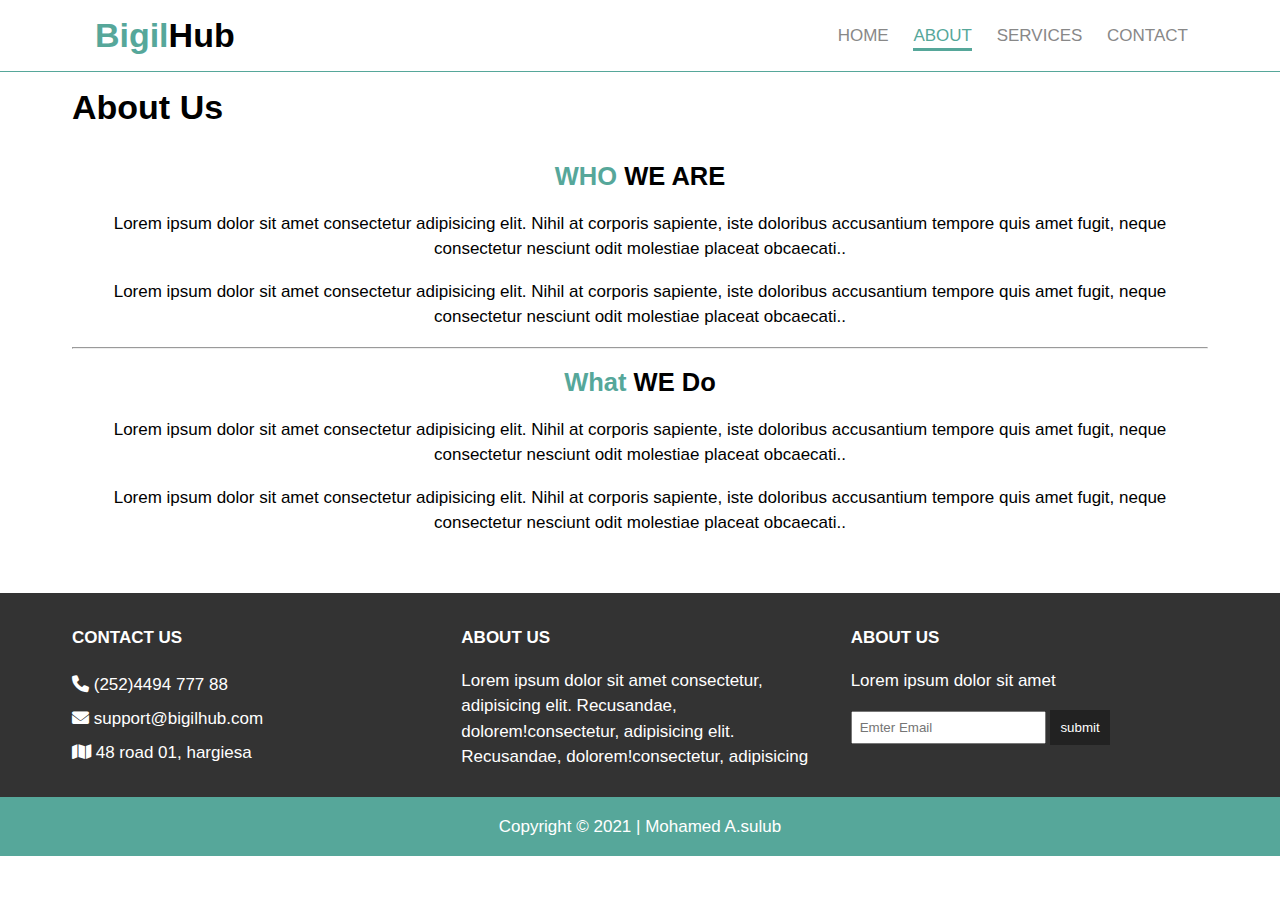
<file: about.html>
<!DOCTYPE html>
<html lang="en">
  <head>
    <meta charset="UTF-8" />
    <meta http-equiv="X-UA-Compatible" content="IE=edge" />
    <meta name="viewport" content="width=device-width, initial-scale=1.0" />
    <title>BigilHub|About</title>
    <!--links-->
    <link rel="stylesheet" href="css/flexboxgrid.css" />
    <link rel="stylesheet" href="css/style.css" />
    <link rel="stylesheet" href="css/all.css" />
  </head>
  <body>
    <!--HEADER-->
    <header id="main-header">
      <div class="container">
        <div class="row end-sm end-md end-lg  center-xs middle-xs middle-sm middle-md middle-lg">
          <div class="col-xs-12 col-sm-2 col-md-2 col-lg-2">
            <h1><span class="primary-text">Bigil</span>Hub</h1>
          </div>
          <div class="col-xs-12 col-sm-10 col-md-10 col-lg-10">
            <nav id="navbar">
              <ul>
                <li ><a href="index.html">Home</a></li>
                <li class="current"><a href="about.html">About</a></li>
                <li><a href="services.html">services</a></li>
                <li><a href="contact.html">Contact</a></li>
              </ul>
            </nav>
          </div>
        </div>
      </div>
    </header>
    <!--SUBHEADER-->
    <section id="subheader">
        <div class="container">
            <div class="row">
                <div class="col-xs-12 col-sm-12 col-md-12 col-lg-12">
                    <h1>About Us </h1>
                </div>
            </div>
        </div>
    </section>
    <!--MAIN PAGE-->
    <section id="page" class="about">
        <div class="container">
            <div class="row center-xs center-sm center-md center-lg">
                <div class="col-xs-12 col-sm-12 col-md-12 col-lg-12">
                    <h2><span class="primary-text">WHO</span>  WE ARE</h2>
                    <p>Lorem ipsum dolor sit amet consectetur adipisicing elit. Nihil at corporis sapiente, 
                        iste doloribus accusantium tempore quis amet fugit, neque consectetur nesciunt odit
                         molestiae placeat obcaecati..</p>
                     <p>Lorem ipsum dolor sit amet consectetur adipisicing elit. Nihil at corporis sapiente, 
                            iste doloribus accusantium tempore quis amet fugit, neque consectetur nesciunt odit
                             molestiae placeat obcaecati..</p>
                    <hr>
                    <h2><span class="primary-text">What</span>  WE Do</h2>
                    <p>Lorem ipsum dolor sit amet consectetur adipisicing elit. Nihil at corporis sapiente, 
                        iste doloribus accusantium tempore quis amet fugit, neque consectetur nesciunt odit
                         molestiae placeat obcaecati..</p>
                         <p>Lorem ipsum dolor sit amet consectetur adipisicing elit. Nihil at corporis sapiente, 
                            iste doloribus accusantium tempore quis amet fugit, neque consectetur nesciunt odit
                             molestiae placeat obcaecati..</p>        
                </div>
            </div>
            
        </div>
    </section>

    <!--Company-->
     <section id="company">
      <div class="container">
        <div class="row">
         <div class="col-xs-12 col-sm-4 col-md-4 col-lg-4">
           <h4> contact us</h4>
           <ul>
             <li><i class="fa fa-phone"></i> (252)4494 777 88</li>
             <li><i class="fa fa-envelope"></i> support@bigilhub.com</li>
             <li><i class="fa fa-map"></i> 48 road 01, hargiesa</li>
           </ul>
         </div> 
         <!--2-->
         <div class="col-xs-12 col-sm-4 col-md-4 col-lg-4">
          <h4> about us</h4>
          <p>Lorem ipsum dolor sit amet 
            consectetur, adipisicing elit. 
            Recusandae, dolorem!consectetur, adipisicing
            elit. 
            Recusandae, dolorem!consectetur, adipisicing</p>
          </div> 
          <!--2-->
         <div class="col-xs-12 col-sm-4 col-md-4 col-lg-4">
          <h4> about us</h4>
          <p>Lorem ipsum dolor sit amet </p>
          <form>
           <input type="text" name="email" placeholder="Emter Email"> 
           <button type="submit" name="button ">submit</button>
          </form>
        </div> 
        </div>
      </div>
     </section>
     <!--Footer--> 
     <footer id="main-footer">
       <div class="container">
         <div class="row center-xs center-sm center-md center-lg">
           <div class="col-xs-12 col-sm-12 col-md-12 col-lg-12">
            <p>Copyright &copy; 2021 | Mohamed A.sulub</p>

           </div>
         </div>
       </div>

     </footer>
  </body>
</html>
</file>
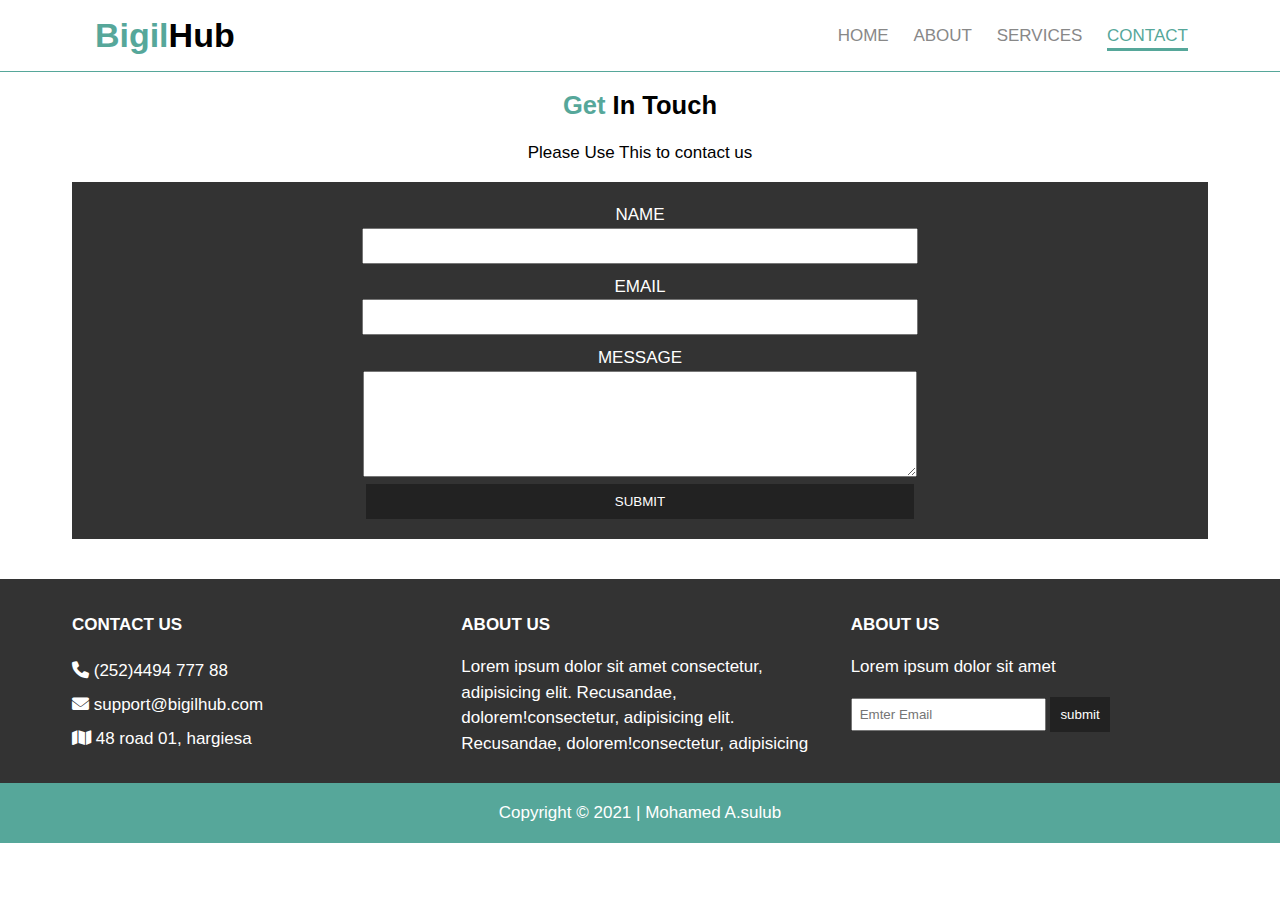
<file: contact.html>
<!DOCTYPE html>
<html lang="en">
  <head>
    <meta charset="UTF-8" />
    <meta http-equiv="X-UA-Compatible" content="IE=edge" />
    <meta name="viewport" content="width=device-width, initial-scale=1.0" />
    <title>BigilHub| Contact</title>
    <!--links-->
    <link rel="stylesheet" href="css/flexboxgrid.css" />
    <link rel="stylesheet" href="css/style.css" />
    <link rel="stylesheet" href="css/all.css" />
  </head>
  <body>
    <!--HEADER-->
    <header id="main-header">
      <div class="container">
        <div class="row end-sm end-md end-lg center-xs  middle-xs middle-sm middle-md middle-lg">
          <div class="col-xs-12 col-sm-2 col-md-2 col-lg-2">
            <h1><span class="primary-text">Bigil</span>Hub</h1>
          </div>
          <div class="col-xs-12 col-sm-10 col-md-10 col-lg-10">
            <nav id="navbar">
              <ul>
                <li ><a href="index.html">Home</a></li>
                <li ><a href="about.html">About</a></li>
                <li ><a href="services.html">services</a></li>
                <li class="current"> <a href="contact.html">Contact</a></li>
              </ul>
            </nav>
          </div>
        </div>
      </div>
    </header>
     <!--MAIN PAGE-->
    <section id="page" class="contact">
        <div class="container">
            <div class="row center-xs center-sm center-md center-lg">
                <div class="col-xs-12 col-sm-12 col-md-12 col-lg-12">
                  <h2><span class="primary-text">Get</span> In Touch</h2> 
                  <p>Please Use This to contact us</p>
                  <form >
                    <div>
                        <label for="name">Name</label><br>
                        <input type="text" name="name">
                    </div>
                    <div>
                        <label for="Email">Email</label><br>
                        <input type="text" name="email">
                    </div>
                    <div>
                        <label for="message">Message</label><br>
                        <textarea name="message"></textarea>
                    </div>
                    <button type="submit" name="button">SUBMIT</button>
                  </form>
                </div>
            </div>
            
        </div>
    </section>

    <!--Company-->
     <section id="company">
      <div class="container">
        <div class="row">
         <div class="col-xs-12 col-sm-4 col-md-4 col-lg-4">
           <h4> contact us</h4>
           <ul>
            <li><i class="fa fa-phone"></i> (252)4494 777 88</li>
            <li><i class="fa fa-envelope"></i> support@bigilhub.com</li>
            <li><i class="fa fa-map"></i> 48 road 01, hargiesa</li>
           </ul>
         </div> 
         <!--2-->
         <div class="col-xs-12 col-sm-4 col-md-4 col-lg-4">
          <h4> about us</h4>
          <p>Lorem ipsum dolor sit amet 
            consectetur, adipisicing elit. 
            Recusandae, dolorem!consectetur, adipisicing
            elit. 
            Recusandae, dolorem!consectetur, adipisicing</p>
          </div> 
          <!--2-->
         <div class="col-xs-12 col-sm-4 col-md-4 col-lg-4">
          <h4> about us</h4>
          <p>Lorem ipsum dolor sit amet </p>
          <form>
           <input type="text" name="email" placeholder="Emter Email"> 
           <button type="submit" name="button ">submit</button>
          </form>
        </div> 
        </div>
      </div>
     </section>
     <!--Footer--> 
     <footer id="main-footer">
       <div class="container">
         <div class="row center-xs center-sm center-md center-lg">
           <div class="col-xs-12 col-sm-12 col-md-12 col-lg-12">
            <p>Copyright &copy; 2021 | Mohamed A.sulub</p>

           </div>
         </div>
       </div>

     </footer>
  </body>
</html>
</file>
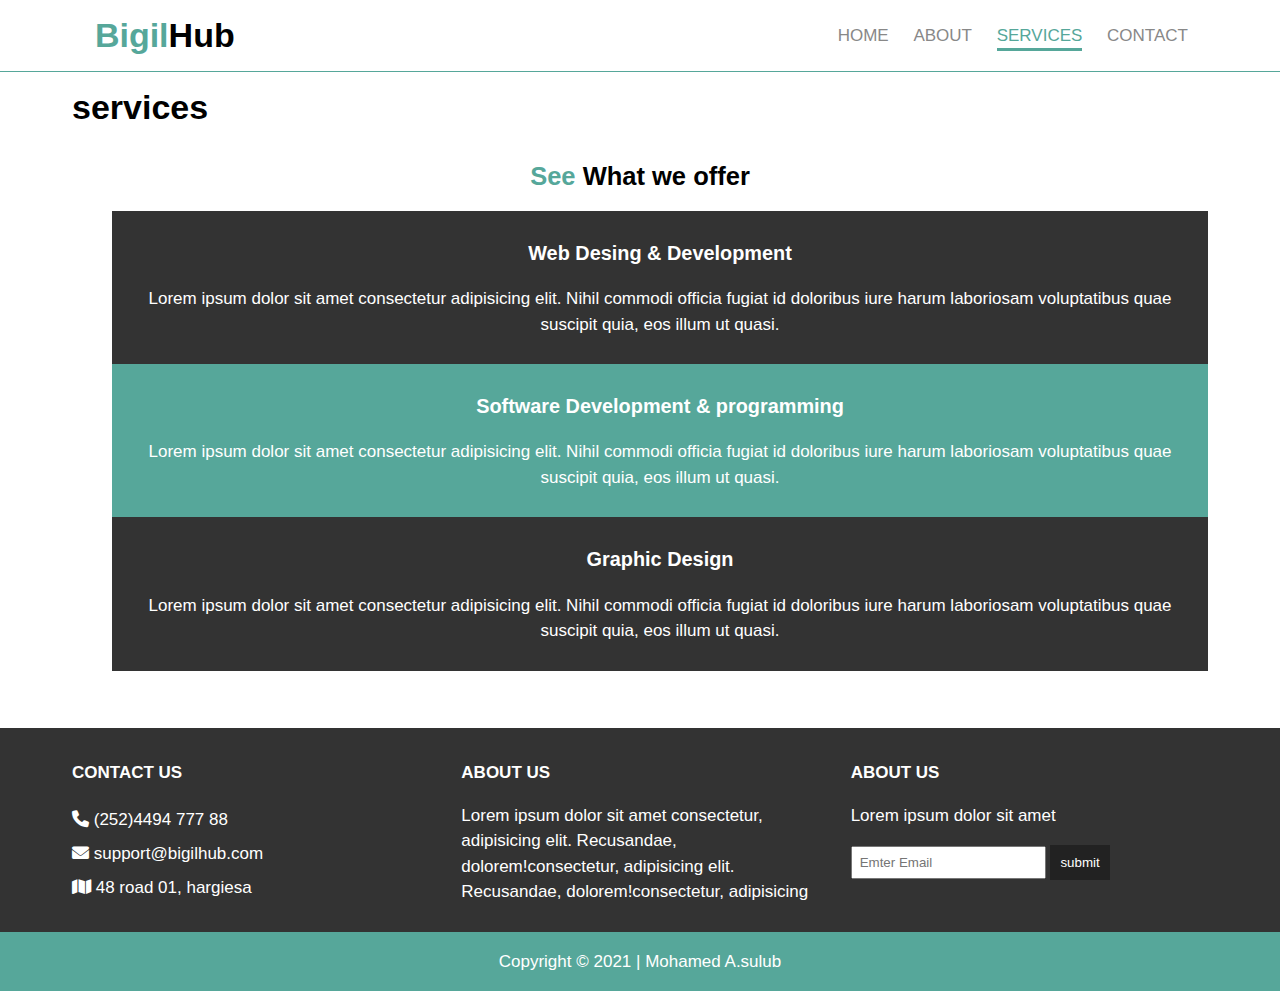
<file: services.html>
<!DOCTYPE html>
<html lang="en">
  <head>
    <meta charset="UTF-8" />
    <meta http-equiv="X-UA-Compatible" content="IE=edge" />
    <meta name="viewport" content="width=device-width, initial-scale=1.0" />
    <title>BigilHub|services</title>
    <!--links-->
    <link rel="stylesheet" href="css/flexboxgrid.css" />
    <link rel="stylesheet" href="css/style.css" />
    <link rel="stylesheet" href="css/all.css" />
  </head>
  <body>
    <!--HEADER-->
    <header id="main-header">
      <div class="container">
        <div class="row end-sm end-md end-lg  center-xs middle-xs middle-sm middle-md middle-lg">
          <div class="col-xs-12 col-sm-2 col-md-2 col-lg-2">
            <h1><span class="primary-text">Bigil</span>Hub</h1>
          </div>
          <div class="col-xs-12 col-sm-10 col-md-10 col-lg-10">
            <nav id="navbar">
              <ul>
                <li ><a href="index.html">Home</a></li>
                <li ><a href="about.html">About</a></li>
                <li class="current"><a href="services.html">services</a></li>
                <li><a href="contact.html">Contact</a></li>
              </ul>
            </nav>
          </div>
        </div>
      </div>
    </header>
  
    
    <!--MAIN PAGE-->
    <!--SUBHEADER-->
    <section id="subheader">
        <div class="container">
            <div class="row">
                <div class="col-xs-12 col-sm-12 col-md-12 col-lg-12">
                    <h1>services </h1>
                </div>
            </div>
        </div>
    </section>
    <!--MAIN PAGE-->
    <section id="page" class="services">
        <div class="container">
            <div class="row center-xs center-sm center-md center-lg">
                <div class="col-xs-12 col-sm-12 col-md-12 col-lg-12">
                  <h2><span class="primary-text">See</span> What we offer</h2> 
                  <ul>
                      <li>
                          <h3>Web Desing & Development</h3>
                          <p>Lorem ipsum dolor sit amet consectetur adipisicing elit. Nihil commodi officia fugiat id doloribus iure harum 
                            laboriosam voluptatibus quae suscipit quia, eos illum ut quasi.</p>
                      </li>
                      <li>
                        <h3>Software Development & programming</h3>
                        <p>Lorem ipsum dolor sit amet consectetur adipisicing elit. Nihil commodi officia fugiat id doloribus iure harum 
                          laboriosam voluptatibus quae suscipit quia, eos illum ut quasi.</p>
                    </li>
                    <li>
                        <h3>Graphic Design</h3>
                        <p>Lorem ipsum dolor sit amet consectetur adipisicing elit. Nihil commodi officia fugiat id doloribus iure harum 
                          laboriosam voluptatibus quae suscipit quia, eos illum ut quasi.</p>
                    </li>
                  </ul>    
                </div>
            </div>
            
        </div>
    </section>

    <!--Company-->
     <section id="company">
      <div class="container">
        <div class="row">
         <div class="col-xs-12 col-sm-4 col-md-4 col-lg-4">
           <h4> contact us</h4>
           <ul>
            <li><i class="fa fa-phone"></i> (252)4494 777 88</li>
            <li><i class="fa fa-envelope"></i> support@bigilhub.com</li>
            <li><i class="fa fa-map"></i> 48 road 01, hargiesa</li>
           </ul>
         </div> 
         <!--2-->
         <div class="col-xs-12 col-sm-4 col-md-4 col-lg-4">
          <h4> about us</h4>
          <p>Lorem ipsum dolor sit amet 
            consectetur, adipisicing elit. 
            Recusandae, dolorem!consectetur, adipisicing
            elit. 
            Recusandae, dolorem!consectetur, adipisicing</p>
          </div> 
          <!--2-->
         <div class="col-xs-12 col-sm-4 col-md-4 col-lg-4">
          <h4> about us</h4>
          <p>Lorem ipsum dolor sit amet </p>
          <form>
           <input type="text" name="email" placeholder="Emter Email"> 
           <button type="submit" name="button ">submit</button>
          </form>
        </div> 
        </div>
      </div>
     </section>
     <!--Footer--> 
     <footer id="main-footer">
       <div class="container">
         <div class="row center-xs center-sm center-md center-lg">
           <div class="col-xs-12 col-sm-12 col-md-12 col-lg-12">
            <p>Copyright &copy; 2021 | Mohamed A.sulub</p>

           </div>
         </div>
       </div>

     </footer>
  </body>
</html>
</file>
<file: css/flexboxgrid.css>
/* Uncomment and set these variables to customize the grid. */

.container-fluid {
  margin-right: auto;
  margin-left: auto;
  padding-right: 2rem;
  padding-left: 2rem;
}

.row {
  box-sizing: border-box;
  display: -ms-flexbox;
  display: -webkit-box;
  display: flex;
  -ms-flex: 0 1 auto;
  -webkit-box-flex: 0;
  flex: 0 1 auto;
  -ms-flex-direction: row;
  -webkit-box-orient: horizontal;
  -webkit-box-direction: normal;
  flex-direction: row;
  -ms-flex-wrap: wrap;
  flex-wrap: wrap;
  margin-right: -1rem;
  margin-left: -1rem;
}

.row.reverse {
  -ms-flex-direction: row-reverse;
  -webkit-box-orient: horizontal;
  -webkit-box-direction: reverse;
  flex-direction: row-reverse;
}

.col.reverse {
  -ms-flex-direction: column-reverse;
  -webkit-box-orient: vertical;
  -webkit-box-direction: reverse;
  flex-direction: column-reverse;
}

.col-xs,
.col-xs-1,
.col-xs-2,
.col-xs-3,
.col-xs-4,
.col-xs-5,
.col-xs-6,
.col-xs-7,
.col-xs-8,
.col-xs-9,
.col-xs-10,
.col-xs-11,
.col-xs-12 {
  box-sizing: border-box;
  -ms-flex: 0 0 auto;
  -webkit-box-flex: 0;
  flex: 0 0 auto;
  padding-right: 1rem;
  padding-left: 1rem;
}

.col-xs {
  -webkit-flex-grow: 1;
  -ms-flex-positive: 1;
  -webkit-box-flex: 1;
  flex-grow: 1;
  -ms-flex-preferred-size: 0;
  flex-basis: 0;
  max-width: 100%;
}

.col-xs-1 {
  -ms-flex-preferred-size: 8.333%;
  flex-basis: 8.333%;
  max-width: 8.333%;
}

.col-xs-2 {
  -ms-flex-preferred-size: 16.667%;
  flex-basis: 16.667%;
  max-width: 16.667%;
}

.col-xs-3 {
  -ms-flex-preferred-size: 25%;
  flex-basis: 25%;
  max-width: 25%;
}

.col-xs-4 {
  -ms-flex-preferred-size: 33.333%;
  flex-basis: 33.333%;
  max-width: 33.333%;
}

.col-xs-5 {
  -ms-flex-preferred-size: 41.667%;
  flex-basis: 41.667%;
  max-width: 41.667%;
}

.col-xs-6 {
  -ms-flex-preferred-size: 50%;
  flex-basis: 50%;
  max-width: 50%;
}

.col-xs-7 {
  -ms-flex-preferred-size: 58.333%;
  flex-basis: 58.333%;
  max-width: 58.333%;
}

.col-xs-8 {
  -ms-flex-preferred-size: 66.667%;
  flex-basis: 66.667%;
  max-width: 66.667%;
}

.col-xs-9 {
  -ms-flex-preferred-size: 75%;
  flex-basis: 75%;
  max-width: 75%;
}

.col-xs-10 {
  -ms-flex-preferred-size: 83.333%;
  flex-basis: 83.333%;
  max-width: 83.333%;
}

.col-xs-11 {
  -ms-flex-preferred-size: 91.667%;
  flex-basis: 91.667%;
  max-width: 91.667%;
}

.col-xs-12 {
  -ms-flex-preferred-size: 100%;
  flex-basis: 100%;
  max-width: 100%;
}

.col-xs-offset-1 {
  margin-left: 8.333%;
}

.col-xs-offset-2 {
  margin-left: 16.667%;
}

.col-xs-offset-3 {
  margin-left: 25%;
}

.col-xs-offset-4 {
  margin-left: 33.333%;
}

.col-xs-offset-5 {
  margin-left: 41.667%;
}

.col-xs-offset-6 {
  margin-left: 50%;
}

.col-xs-offset-7 {
  margin-left: 58.333%;
}

.col-xs-offset-8 {
  margin-left: 66.667%;
}

.col-xs-offset-9 {
  margin-left: 75%;
}

.col-xs-offset-10 {
  margin-left: 83.333%;
}

.col-xs-offset-11 {
  margin-left: 91.667%;
}

.start-xs {
  -ms-flex-pack: start;
  -webkit-box-pack: start;
  justify-content: flex-start;
  text-align: start;
}

.center-xs {
  -ms-flex-pack: center;
  -webkit-box-pack: center;
  justify-content: center;
  text-align: center;
}

.end-xs {
  -ms-flex-pack: end;
  -webkit-box-pack: end;
  justify-content: flex-end;
  text-align: end;
}

.top-xs {
  -ms-flex-align: start;
  -webkit-box-align: start;
  align-items: flex-start;
}

.middle-xs {
  -ms-flex-align: center;
  -webkit-box-align: center;
  align-items: center;
}

.bottom-xs {
  -ms-flex-align: end;
  -webkit-box-align: end;
  align-items: flex-end;
}

.around-xs {
  -ms-flex-pack: distribute;
  justify-content: space-around;
}

.between-xs {
  -ms-flex-pack: justify;
  -webkit-box-pack: justify;
  justify-content: space-between;
}

.first-xs {
  -ms-flex-order: -1;
  -webkit-box-ordinal-group: 0;
  order: -1;
}

.last-xs {
  -ms-flex-order: 1;
  -webkit-box-ordinal-group: 2;
  order: 1;
}

@media only screen and (min-width: 48em) {
  .container {
    width: 46rem;
  }

  .col-sm,
  .col-sm-1,
  .col-sm-2,
  .col-sm-3,
  .col-sm-4,
  .col-sm-5,
  .col-sm-6,
  .col-sm-7,
  .col-sm-8,
  .col-sm-9,
  .col-sm-10,
  .col-sm-11,
  .col-sm-12 {
    box-sizing: border-box;
    -ms-flex: 0 0 auto;
    -webkit-box-flex: 0;
    flex: 0 0 auto;
    padding-right: 1rem;
    padding-left: 1rem;
  }

  .col-sm {
    -webkit-flex-grow: 1;
    -ms-flex-positive: 1;
    -webkit-box-flex: 1;
    flex-grow: 1;
    -ms-flex-preferred-size: 0;
    flex-basis: 0;
    max-width: 100%;
  }

  .col-sm-1 {
    -ms-flex-preferred-size: 8.333%;
    flex-basis: 8.333%;
    max-width: 8.333%;
  }

  .col-sm-2 {
    -ms-flex-preferred-size: 16.667%;
    flex-basis: 16.667%;
    max-width: 16.667%;
  }

  .col-sm-3 {
    -ms-flex-preferred-size: 25%;
    flex-basis: 25%;
    max-width: 25%;
  }

  .col-sm-4 {
    -ms-flex-preferred-size: 33.333%;
    flex-basis: 33.333%;
    max-width: 33.333%;
  }

  .col-sm-5 {
    -ms-flex-preferred-size: 41.667%;
    flex-basis: 41.667%;
    max-width: 41.667%;
  }

  .col-sm-6 {
    -ms-flex-preferred-size: 50%;
    flex-basis: 50%;
    max-width: 50%;
  }

  .col-sm-7 {
    -ms-flex-preferred-size: 58.333%;
    flex-basis: 58.333%;
    max-width: 58.333%;
  }

  .col-sm-8 {
    -ms-flex-preferred-size: 66.667%;
    flex-basis: 66.667%;
    max-width: 66.667%;
  }

  .col-sm-9 {
    -ms-flex-preferred-size: 75%;
    flex-basis: 75%;
    max-width: 75%;
  }

  .col-sm-10 {
    -ms-flex-preferred-size: 83.333%;
    flex-basis: 83.333%;
    max-width: 83.333%;
  }

  .col-sm-11 {
    -ms-flex-preferred-size: 91.667%;
    flex-basis: 91.667%;
    max-width: 91.667%;
  }

  .col-sm-12 {
    -ms-flex-preferred-size: 100%;
    flex-basis: 100%;
    max-width: 100%;
  }

  .col-sm-offset-1 {
    margin-left: 8.333%;
  }

  .col-sm-offset-2 {
    margin-left: 16.667%;
  }

  .col-sm-offset-3 {
    margin-left: 25%;
  }

  .col-sm-offset-4 {
    margin-left: 33.333%;
  }

  .col-sm-offset-5 {
    margin-left: 41.667%;
  }

  .col-sm-offset-6 {
    margin-left: 50%;
  }

  .col-sm-offset-7 {
    margin-left: 58.333%;
  }

  .col-sm-offset-8 {
    margin-left: 66.667%;
  }

  .col-sm-offset-9 {
    margin-left: 75%;
  }

  .col-sm-offset-10 {
    margin-left: 83.333%;
  }

  .col-sm-offset-11 {
    margin-left: 91.667%;
  }

  .start-sm {
    -ms-flex-pack: start;
    -webkit-box-pack: start;
    justify-content: flex-start;
    text-align: start;
  }

  .center-sm {
    -ms-flex-pack: center;
    -webkit-box-pack: center;
    justify-content: center;
    text-align: center;
  }

  .end-sm {
    -ms-flex-pack: end;
    -webkit-box-pack: end;
    justify-content: flex-end;
    text-align: end;
  }

  .top-sm {
    -ms-flex-align: start;
    -webkit-box-align: start;
    align-items: flex-start;
  }

  .middle-sm {
    -ms-flex-align: center;
    -webkit-box-align: center;
    align-items: center;
  }

  .bottom-sm {
    -ms-flex-align: end;
    -webkit-box-align: end;
    align-items: flex-end;
  }

  .around-sm {
    -ms-flex-pack: distribute;
    justify-content: space-around;
  }

  .between-sm {
    -ms-flex-pack: justify;
    -webkit-box-pack: justify;
    justify-content: space-between;
  }

  .first-sm {
    -ms-flex-order: -1;
    -webkit-box-ordinal-group: 0;
    order: -1;
  }

  .last-sm {
    -ms-flex-order: 1;
    -webkit-box-ordinal-group: 2;
    order: 1;
  }
}

@media only screen and (min-width: 62em) {
  .container {
    width: 61rem;
  }

  .col-md,
  .col-md-1,
  .col-md-2,
  .col-md-3,
  .col-md-4,
  .col-md-5,
  .col-md-6,
  .col-md-7,
  .col-md-8,
  .col-md-9,
  .col-md-10,
  .col-md-11,
  .col-md-12 {
    box-sizing: border-box;
    -ms-flex: 0 0 auto;
    -webkit-box-flex: 0;
    flex: 0 0 auto;
    padding-right: 1rem;
    padding-left: 1rem;
  }

  .col-md {
    -webkit-flex-grow: 1;
    -ms-flex-positive: 1;
    -webkit-box-flex: 1;
    flex-grow: 1;
    -ms-flex-preferred-size: 0;
    flex-basis: 0;
    max-width: 100%;
  }

  .col-md-1 {
    -ms-flex-preferred-size: 8.333%;
    flex-basis: 8.333%;
    max-width: 8.333%;
  }

  .col-md-2 {
    -ms-flex-preferred-size: 16.667%;
    flex-basis: 16.667%;
    max-width: 16.667%;
  }

  .col-md-3 {
    -ms-flex-preferred-size: 25%;
    flex-basis: 25%;
    max-width: 25%;
  }

  .col-md-4 {
    -ms-flex-preferred-size: 33.333%;
    flex-basis: 33.333%;
    max-width: 33.333%;
  }

  .col-md-5 {
    -ms-flex-preferred-size: 41.667%;
    flex-basis: 41.667%;
    max-width: 41.667%;
  }

  .col-md-6 {
    -ms-flex-preferred-size: 50%;
    flex-basis: 50%;
    max-width: 50%;
  }

  .col-md-7 {
    -ms-flex-preferred-size: 58.333%;
    flex-basis: 58.333%;
    max-width: 58.333%;
  }

  .col-md-8 {
    -ms-flex-preferred-size: 66.667%;
    flex-basis: 66.667%;
    max-width: 66.667%;
  }

  .col-md-9 {
    -ms-flex-preferred-size: 75%;
    flex-basis: 75%;
    max-width: 75%;
  }

  .col-md-10 {
    -ms-flex-preferred-size: 83.333%;
    flex-basis: 83.333%;
    max-width: 83.333%;
  }

  .col-md-11 {
    -ms-flex-preferred-size: 91.667%;
    flex-basis: 91.667%;
    max-width: 91.667%;
  }

  .col-md-12 {
    -ms-flex-preferred-size: 100%;
    flex-basis: 100%;
    max-width: 100%;
  }

  .col-md-offset-1 {
    margin-left: 8.333%;
  }

  .col-md-offset-2 {
    margin-left: 16.667%;
  }

  .col-md-offset-3 {
    margin-left: 25%;
  }

  .col-md-offset-4 {
    margin-left: 33.333%;
  }

  .col-md-offset-5 {
    margin-left: 41.667%;
  }

  .col-md-offset-6 {
    margin-left: 50%;
  }

  .col-md-offset-7 {
    margin-left: 58.333%;
  }

  .col-md-offset-8 {
    margin-left: 66.667%;
  }

  .col-md-offset-9 {
    margin-left: 75%;
  }

  .col-md-offset-10 {
    margin-left: 83.333%;
  }

  .col-md-offset-11 {
    margin-left: 91.667%;
  }

  .start-md {
    -ms-flex-pack: start;
    -webkit-box-pack: start;
    justify-content: flex-start;
    text-align: start;
  }

  .center-md {
    -ms-flex-pack: center;
    -webkit-box-pack: center;
    justify-content: center;
    text-align: center;
  }

  .end-md {
    -ms-flex-pack: end;
    -webkit-box-pack: end;
    justify-content: flex-end;
    text-align: end;
  }

  .top-md {
    -ms-flex-align: start;
    -webkit-box-align: start;
    align-items: flex-start;
  }

  .middle-md {
    -ms-flex-align: center;
    -webkit-box-align: center;
    align-items: center;
  }

  .bottom-md {
    -ms-flex-align: end;
    -webkit-box-align: end;
    align-items: flex-end;
  }

  .around-md {
    -ms-flex-pack: distribute;
    justify-content: space-around;
  }

  .between-md {
    -ms-flex-pack: justify;
    -webkit-box-pack: justify;
    justify-content: space-between;
  }

  .first-md {
    -ms-flex-order: -1;
    -webkit-box-ordinal-group: 0;
    order: -1;
  }

  .last-md {
    -ms-flex-order: 1;
    -webkit-box-ordinal-group: 2;
    order: 1;
  }
}

@media only screen and (min-width: 75em) {
  .container {
    width: 71rem;
  }

  .col-lg,
  .col-lg-1,
  .col-lg-2,
  .col-lg-3,
  .col-lg-4,
  .col-lg-5,
  .col-lg-6,
  .col-lg-7,
  .col-lg-8,
  .col-lg-9,
  .col-lg-10,
  .col-lg-11,
  .col-lg-12 {
    box-sizing: border-box;
    -ms-flex: 0 0 auto;
    -webkit-box-flex: 0;
    flex: 0 0 auto;
    padding-right: 1rem;
    padding-left: 1rem;
  }

  .col-lg {
    -webkit-flex-grow: 1;
    -ms-flex-positive: 1;
    -webkit-box-flex: 1;
    flex-grow: 1;
    -ms-flex-preferred-size: 0;
    flex-basis: 0;
    max-width: 100%;
  }

  .col-lg-1 {
    -ms-flex-preferred-size: 8.333%;
    flex-basis: 8.333%;
    max-width: 8.333%;
  }

  .col-lg-2 {
    -ms-flex-preferred-size: 16.667%;
    flex-basis: 16.667%;
    max-width: 16.667%;
  }

  .col-lg-3 {
    -ms-flex-preferred-size: 25%;
    flex-basis: 25%;
    max-width: 25%;
  }

  .col-lg-4 {
    -ms-flex-preferred-size: 33.333%;
    flex-basis: 33.333%;
    max-width: 33.333%;
  }

  .col-lg-5 {
    -ms-flex-preferred-size: 41.667%;
    flex-basis: 41.667%;
    max-width: 41.667%;
  }

  .col-lg-6 {
    -ms-flex-preferred-size: 50%;
    flex-basis: 50%;
    max-width: 50%;
  }

  .col-lg-7 {
    -ms-flex-preferred-size: 58.333%;
    flex-basis: 58.333%;
    max-width: 58.333%;
  }

  .col-lg-8 {
    -ms-flex-preferred-size: 66.667%;
    flex-basis: 66.667%;
    max-width: 66.667%;
  }

  .col-lg-9 {
    -ms-flex-preferred-size: 75%;
    flex-basis: 75%;
    max-width: 75%;
  }

  .col-lg-10 {
    -ms-flex-preferred-size: 83.333%;
    flex-basis: 83.333%;
    max-width: 83.333%;
  }

  .col-lg-11 {
    -ms-flex-preferred-size: 91.667%;
    flex-basis: 91.667%;
    max-width: 91.667%;
  }

  .col-lg-12 {
    -ms-flex-preferred-size: 100%;
    flex-basis: 100%;
    max-width: 100%;
  }

  .col-lg-offset-1 {
    margin-left: 8.333%;
  }

  .col-lg-offset-2 {
    margin-left: 16.667%;
  }

  .col-lg-offset-3 {
    margin-left: 25%;
  }

  .col-lg-offset-4 {
    margin-left: 33.333%;
  }

  .col-lg-offset-5 {
    margin-left: 41.667%;
  }

  .col-lg-offset-6 {
    margin-left: 50%;
  }

  .col-lg-offset-7 {
    margin-left: 58.333%;
  }

  .col-lg-offset-8 {
    margin-left: 66.667%;
  }

  .col-lg-offset-9 {
    margin-left: 75%;
  }

  .col-lg-offset-10 {
    margin-left: 83.333%;
  }

  .col-lg-offset-11 {
    margin-left: 91.667%;
  }

  .start-lg {
    -ms-flex-pack: start;
    -webkit-box-pack: start;
    justify-content: flex-start;
    text-align: start;
  }

  .center-lg {
    -ms-flex-pack: center;
    -webkit-box-pack: center;
    justify-content: center;
    text-align: center;
  }

  .end-lg {
    -ms-flex-pack: end;
    -webkit-box-pack: end;
    justify-content: flex-end;
    text-align: end;
  }

  .top-lg {
    -ms-flex-align: start;
    -webkit-box-align: start;
    align-items: flex-start;
  }

  .middle-lg {
    -ms-flex-align: center;
    -webkit-box-align: center;
    align-items: center;
  }

  .bottom-lg {
    -ms-flex-align: end;
    -webkit-box-align: end;
    align-items: flex-end;
  }

  .around-lg {
    -ms-flex-pack: distribute;
    justify-content: space-around;
  }

  .between-lg {
    -ms-flex-pack: justify;
    -webkit-box-pack: justify;
    justify-content: space-between;
  }

  .first-lg {
    -ms-flex-order: -1;
    -webkit-box-ordinal-group: 0;
    order: -1;
  }

  .last-lg {
    -ms-flex-order: 1;
    -webkit-box-ordinal-group: 2;
    order: 1;
  }
}
</file>
<file: css/style.css>
body{
    font-family: 'open-sans', sans-serif;
    font-size: 17px;
    line-height: 1.5em;
    margin: 0;
    padding: 0;
    
}


img{
    width: 100%;
}
.container{
    margin: auto;
}

/* common classes */
.primary-text{
    color: #56a79a;
}
.primary-background{
    background: #56a79a;
}
/* HEADER */
#main-header{
    border-bottom: 1px solid #56a79a;
}
/* navbar*/
#navbar{
    text-transform: uppercase;
}
#navbar li{
    display:inline;
    padding-right: 20px;
    list-style: none;
}
#navbar a{
    text-decoration: none;
    color: #888;
}
#navbar li.current a, #navbar a:hover{
    color: #56a79a;
    border-bottom:  3px solid #56a79a ;
    padding-bottom: 3px;
}
/* Showcase*/
#showcase{
    background: url('../images/showcase.jpg') no-repeat center center;
    border-bottom: 1px solid #56a79a;
    margin-bottom: 30px;
}
#showcase .row{
    height: 600px;
}
#showcase h1{
    font-size: 50px;
    margin: 0;
    padding-bottom: 20px;
}
#showcase p{
    color:#ccc;
    margin: 0;

}
#showcase .showcase-content{
   background: #333; 
   color:#fff;
   border-radius: 90px;
   padding: 40px;
   opacity: 0.9;
}
/*Features*/
 #features h2{
     font-size: 35px;
     margin: 0;
     padding-bottom: 40px;
 }
 #features p {
     color: #888;
     margin: 0;
     margin-bottom: 40px;
 }
#features .fa{
    font-size: 60px;
    color: #56a79a;
}
/* INFO*/
#info{
    background: #333 url(../images/Info.jpg) no-repeat;
    color: #fff; 
}
#info h2{
  font-size: 35px;  
  margin: 0;
  padding-bottom: 10px;
}
#info ul{
  list-style: none; 
  padding: 0; 
}
#info li{
    line-height:2em ;
    font-size: 20px;

}
/* COMPANY*/
#company{
  background: #333;  
  color: #fff;  
  padding: 10px 0;
}
#company h4{
    text-transform: uppercase;
    margin-bottom: 0%;
}
#company ul {
    padding: 0;
    list-style: none;
    line-height: 2em;
}
#company input[type="text"]{
    padding: 7px;
}
#company button{
   background: #222;
   color: #fff;
   padding: 10px; 
   border:0;
}
/* footer */
#main-footer{
    background: #56a79a;
    color: #fff;
}
/*page*/
#page{
    margin-bottom: 40px;
}
/* servies*/
.services ul li{
    list-style: none;
    padding: 10px;
}
.services
    ul li:nth-child(odd){
    background: #333;
    color: #fff;
}
.services ul li:nth-child(even){
    background: #56a79a;
    color: #fff;
}
/*CONTACT*/
.contact form{
    background: #333;
    color: #fff;
    padding: 20px;
}
.contact form input[type="text"]{
    width: 50%;
    height: 30px;
    margin-bottom: 10px;


}
.contact form textarea{
    width: 50%;
    height: 100px;
}
.contact form button{
    width: 50%;
    padding: 10px 0;
    border: 0;
    background: #222;
    color: #fff;
}
.contact form label{
    text-transform: uppercase;
}



/* MEDIA QUERIES*/
    @media(max-width:800px){
        #showcase h1{
            font-size: 30px;
        }
    }

    @media(max-width:500px){
        #showcase.showcase-content{
            padding:40px 10px;
        }
    }
</file>
